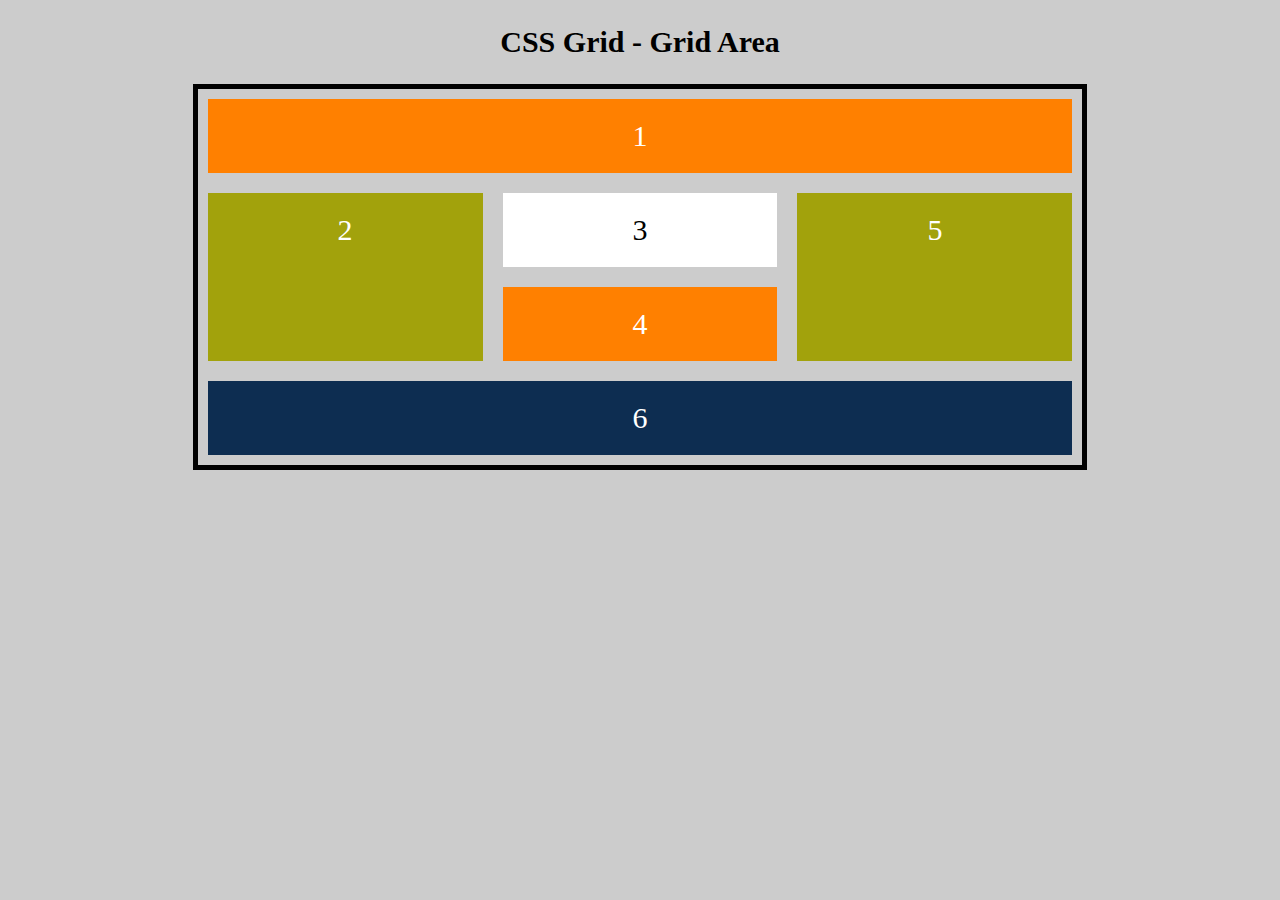
<file: Trabajos css/ProyectoCssGridFinal/index.html>
<!DOCTYPE html>
<html lang="es">
<head>
    <meta charset="UTF-8">
    <meta name="viewport" content="width=device-width, initial-scale=1.0">
    <title>Diseño Web con CSS Grid</title>
    <link rel="stylesheet" href="CSS/estilos.css">
</head>
<body>
    <h2>CSS Grid - Grid Area</h2>
    <div class="contenedor">
        <header>1</header>    
        <aside class="dos">2</aside>
        <article class="tres">3</article>
        <article class="cuatro">4</article>
        <aside class="cinco">5</aside>
        <footer>6</footer>
    </div>
   
</body>
</html>
</file>
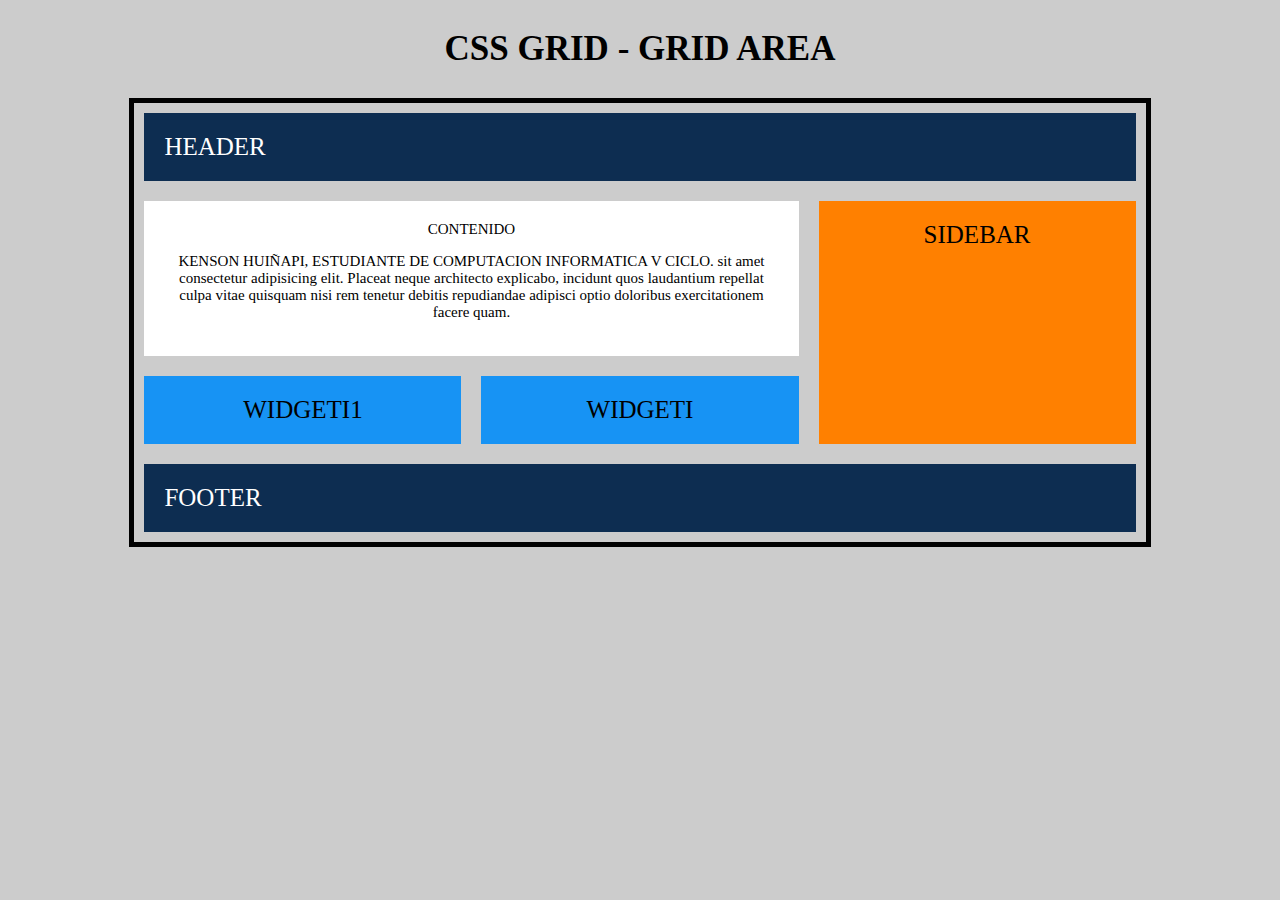
<file: Trabajos css/Tarea CSS Grid/index.html>
<!DOCTYPE html>
<html lang="es">
<head>
    <meta charset="UTF-8">
    <meta name="viewport" content="width=device-width, initial-scale=1.0">
    <title>CSS GRID - GRID AREA</title>
    <link rel="stylesheet" href="CSS/estilos.css">
</head>
<body>
    <h2> CSS GRID - GRID AREA</h2>
    <div class="contenedor"> 
        <header>HEADER</header>
        <aside class="CONTENIDO">CONTENIDO<p>KENSON HUIÑAPI, ESTUDIANTE DE COMPUTACION INFORMATICA V CICLO.
            sit amet consectetur adipisicing elit.
             Placeat neque architecto explicabo,
          incidunt quos laudantium repellat culpa vitae quisquam nisi rem tenetur debitis repudiandae adipisci optio doloribus exercitationem facere quam.</p>
        </aside>
        <article class="SIDEBAR">SIDEBAR</article>
        <article class="WIDGETI1">WIDGETI1</article>
        <aside class="WIDGETI">WIDGETI</aside>
        <footer>FOOTER</footer>

    </div>
    
</body>
</html>
</file>
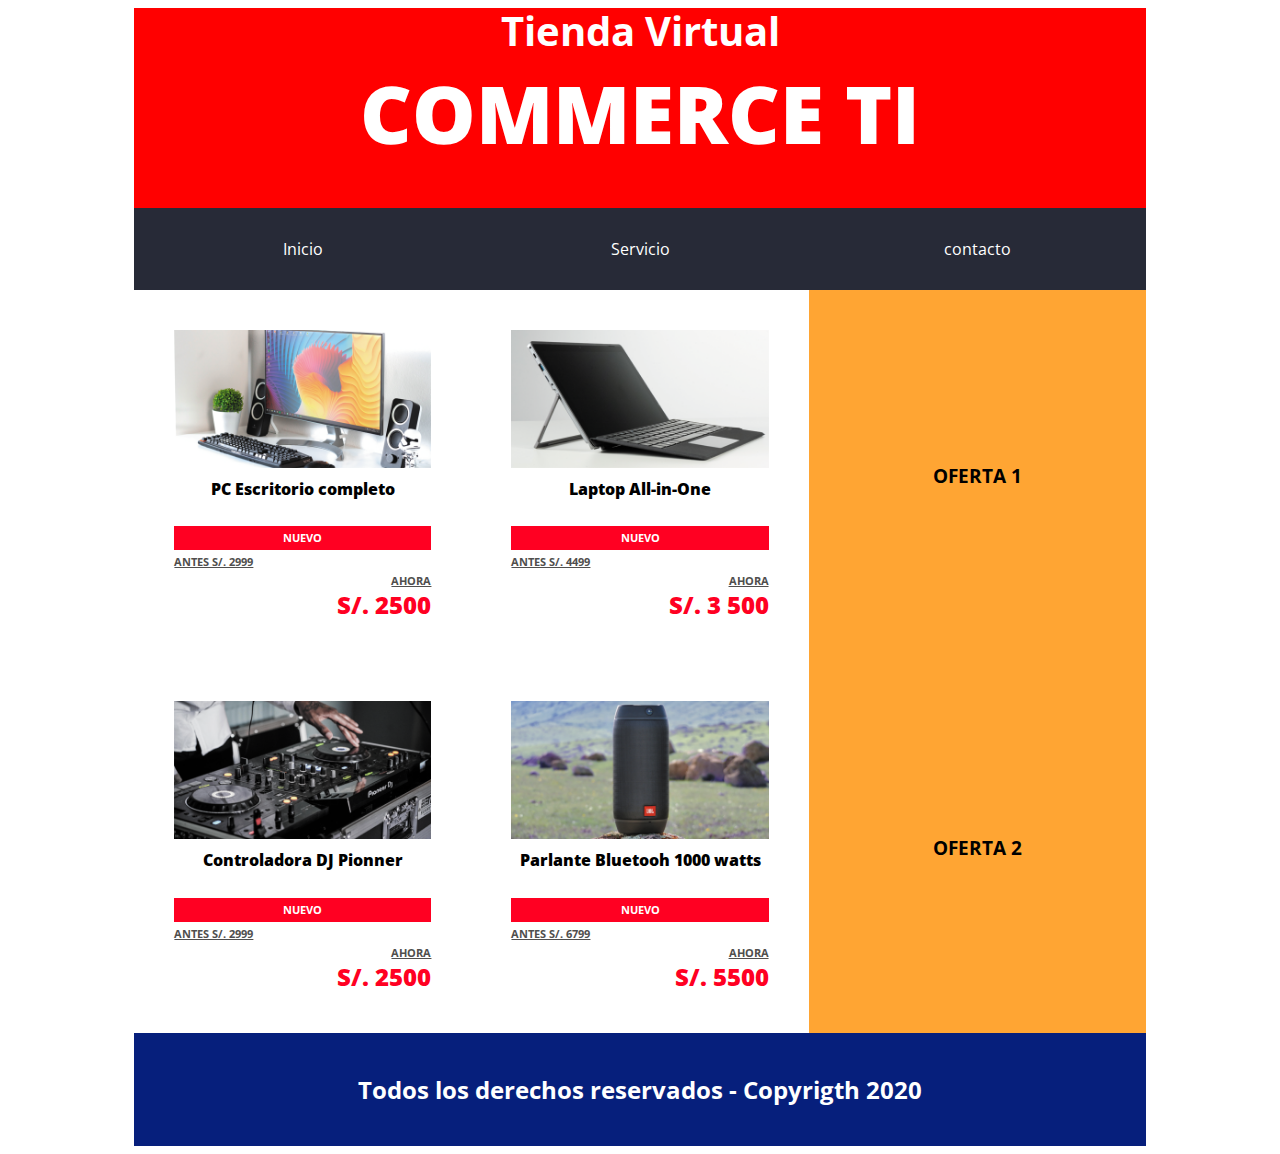
<file: Trabajos css/TiendaTI/index.html>
<!DOCTYPE html>
<html lang="es">
<head>
    <meta charset="UTF-8">
    <meta name="viewport" content="width=device-width, initial-scale=1.0">
    <title>Tienda Virtual COMMERCE TI</title>
    <link href="https://fonts.googleapis.com/css2?family=Open+Sans:ital,wght@0,300;0,400;0,600;0,700;0,800;1,300;1,400;1,600;1,700;1,800&display=swap" rel="stylesheet">
    <link rel="stylesheet" href="css/estilos.css">
</head>
<body>
    <div class="contenedor">
        <header>
            <h2>Tienda Virtual</h2>
            <h3>COMMERCE TI</h3>
        </header>
        <div class="Inicio">
            <a href="#">Inicio</a>
        </div>

        <div class="Servicio">
            <a href="#">Servicio</a>

        </div>

        <div class="Contacto">
            <a href="#">contacto</a>
        </div>
        <div class="prod-1">
            <img src="img/prod-1.png" alt="PC Escritorio Completo">
            <h5 class="Descripcion">PC Escritorio completo</h5>
            <h6 class="Nuevo">NUEVO</h6>
            <h6 class="Antes">ANTES S/. 2999</h6>
            <h6 class="Ahora">AHORA</h6>
            <h6 class="Precio"> S/. 2500</h6>
           </div>

           <div class="prod-2">
               <img src="img/prod-2.png" alt="Laptop All-in-One">
               <h5 class="Descripcion">Laptop All-in-One</h5>
               <h6 class="Nuevo">NUEVO</h6>
               <h6 class="Antes">ANTES S/. 4499</h6>
               <h6 class="Ahora">AHORA</h6>
               <h6 class="Precio"> S/. 3 500</h6>
           </div>
           <div class="prod-3">
               <img src="img/prod-3.png" alt="Controladora DJ Pionner">
               <h5 class="Descripcion">Controladora DJ Pionner</h5>
               <h6 class="Nuevo">NUEVO</h6>
               <h6 class="Antes">ANTES S/. 2999</h6>
               <h6 class="Ahora">AHORA</h6>
               <h6 class="Precio"> S/. 2500</h6>
           </div>
           <div class="prod-4"> 
               <img src="img/prod-4.png" alt="Parlante Bluetooh 1000 watts">
               <h5 class="Descripcion">Parlante Bluetooh 1000 watts</h5>
               <h6 class="Nuevo">NUEVO</h6>
               <h6 class="Antes">ANTES S/. 6799</h6>
               <h6 class="Ahora">AHORA</h6>
               <h6 class="Precio"> S/. 5500</h6>
           </div>
           <div class="oferta-1">
            <h3> OFERTA 1 </h3>
           </div>
           <div class="oferta-2">
               <h3> OFERTA 2</h3>
           </div>
           <footer>
               <h2>Todos los derechos reservados - Copyrigth 2020</h2>
           </footer>
           
      
    </div>
    
</body>
</html>
</file>
<file: Trabajos css/ProyectoCssGridFinal/CSS/estilos.css>
body{
    background: #cccccc;
    font-family: tahoma;
}

h2{
    font-size: 30px;
    text-align: center;
}

.contenedor{
    width: 70%;
    border: 5px solid #000000;
    margin: 0 auto;
    /*-SINTAXIS-*/
    display: grid;/*DEFINIR UN SISTEMA DE REJILLAS*/
    grid-template-columns: repeat(3,1fr);
    grid-template-rows: repeat(4,auto);
    grid-template-areas: "header header header"
                          "dos tres cinco"
                          "dos cuatro cinco"
                          "footer footer footer";
}


/*ELEMENTOS HIJOS*/
header{
    grid-area: header;
    font-size: 30px;
    text-align: center;
    padding: 20px;
    color:#fff;
    background: #ff8000;
    margin:10px;

}

.dos{
    grid-area: dos;
    font-size: 30px;
    text-align: center;
    padding: 20px;
    color:#fff;
    background: #A2A20C ;
    margin:10px;
}
.tres{
    grid-area: tres;
    font-size: 30px;
    text-align: center;
    padding: 20px;
    color:#000;
    background: #ffff;
    margin:10px;
}
.cuatro{
    grid-area: cuatro;
    font-size: 30px;
    text-align: center;
    padding: 20px;
    color:#fff;
    background: #ff8000;
    margin:10px;
}
.cinco{
    grid-area: cinco;
    font-size: 30px;
    text-align: center;
    padding: 20px;
    color:#fff;
    background:#A2A20C ;
    margin:10px;
}
footer{
    grid-area: footer;
    font-size: 30px;
    text-align: center;
    padding: 20px;
    color:#fff;
    background: #0D2D51;
    margin:10px;
}
</file>
<file: Trabajos css/Tarea CSS Grid/CSS/estilos.css>
body{
    background: #cccccc;
    font-family: tahoma;
}
h2{
    font-size: 35px;
    text-align: center;
}

.contenedor{
    width:80%;
    border:5px solid #000000;
    margin: 0 auto;
    display:grid;
    grid-template-columns: repeat(3,1fr);
    grid-template-rows: repeat(4,auto);
    grid-template-areas:"HEADER HEADER HEADER"
                        "CONTENIDO CONTENIDO SIDEBAR"
                        "WIDGETI1 WIDGETI SIDEBAR"
                        "FOOTER FOOTER FOOTER" ;
}

HEADER{
    grid-area:HEADER  ;
    font-size: 25px;
    padding: 20px;
    color:#fff;
    background:#0D2D51 ;
    margin: 10px;

}

.CONTENIDO{
    grid-area:CONTENIDO;
    font-size: 15px;
    text-align: center;
    padding: 20px;
    color:#000000;
    background:#fff ;
    margin: 10px;
}

.SIDEBAR{
    grid-area:SIDEBAR;
    font-size: 25px;
    text-align: center;
    padding: 20px;
    color: #000000;;
    background:#ff8000;
    margin: 10px;
}

.WIDGETI1{
    grid-area:WIDGETI1;
    font-size: 25px;
    text-align: center;
    padding: 20px;
    columns: #000000;;
    background:#1793F4 ;
    margin: 10px;
}

.WIDGETI {
    grid-area:WIDGETI ;
    font-size: 25px;
    text-align: center;
    padding: 20px;
    columns: #000000;;
    background:#1793F4 ;
    margin: 10px;
}

FOOTER{
    grid-area:FOOTER;
    font-size: 25px;
    padding: 20px;
    color:#fff;
    background:#0D2D51 ;
    margin: 10px;
}
</file>
<file: Trabajos css/TiendaTI/css/estilos.css>
body{
 font-family: 'Open Sans', sans-serif;
    
}
.contenedor{
    width: 80%;
    margin: 0 auto;
    display:grid;
    grid-template-columns: repeat(3,1fr);
    grid-template-rows: repeat(5,auto);
    grid-template-areas: "header header header"
                          "Inicio Servicio Contacto"
                          "producto-1 producto-2 oferta-1"
                          "producto-3 producto-4 oferta-2"
                          "footer footer footer";
}

header{
    grid-area: header;
    height:200px;
    background:red;
    color:#ffff;
    display:flex;
    flex-wrap: now-rap;
    flex-direction: column;
    align-items: center;
    justify-content: center;
}
header h2{
    font-size:40px;
    margin-bottom: 0;
}
header h3{
    font-size: 80px;
    margin-top: 0;
    font-weight: 800;
}

.Inicio{
    grid-area: Inicio;
    background: #272A37;
    padding: 30px;
}
.Servicio{
    grid-area:Servicio;
    background: #272A37;
    padding: 30px;
}
.Contacto{
    grid-area: Contacto;
    background: #272A37;
    padding: 30px;
}
.Inicio a, .Servicio a, .Contacto a{
    display:block;
    text-align: center;
    color:#ffff;
    text-decoration: none;

}
    
/*PRODUCTO 1*/
.prod-1{
    grid-area: producto-1;
    padding: 40px;

}
.prod-1 img{
    width:100%;
}
.prod-1 .Descripcion{
    font-size: 16px;
    font-weight:800 ;
    text-align:center ;
    margin-top:5px ;
    margin-bottom:10 px;
}
.prod-1 .Nuevo{
    background: #ff0022;
    color:#fff;
   
    margin:0;
    padding:5px 10px;
   text-align: center;
}
.prod-1 .Antes{
    color:#504F4E ;
    margin:5px 0;
    text-decoration: underline;
    
}
.prod-1 .Ahora{
    color:#504F4E ;
    margin:0;
    text-decoration: underline;
    text-align: right;
}
.prod-1 .Precio{
    color:#ff0022;
    text-align: right;
    font-size: 24px;
    font-weight: 800;
    margin: 0;
}
/*PRODUCTO 2*/
.prod-2{
    grid-area: producto-2;
    padding: 40px;

}
.prod-2 img{
    width:100%;
}
.prod-2 .Descripcion{
    font-size: 16px;
    font-weight:800 ;
    text-align:center ;
    margin-top:5px ;
    margin-bottom:10 px;
}
.prod-2 .Nuevo{
    background: #ff0022;
    color:#fff;
   
    margin:0;
    padding:5px 10px;
   text-align: center;
}
.prod-2 .Antes{
    color:#504F4E ;
    margin:5px 0;
    text-decoration: underline;
    
}
.prod-2 .Ahora{
    color:#504F4E ;
    margin:0;
    text-decoration: underline;
    text-align: right;
}
.prod-2 .Precio{
    color:#ff0022;
    text-align: right;
    font-size: 24px;
    font-weight: 800;
    margin: 0;
}
.prod-2{
    grid-area: producto-2;

}
/*PRODUCTO 3*/
.prod-3{
    grid-area: producto-3;
    padding: 40px;

}
.prod-3 img{
    width:100%;
}
.prod-3 .Descripcion{
    font-size: 16px;
    font-weight:800 ;
    text-align:center ;
    margin-top:5px ;
    margin-bottom:10 px;
}
.prod-3 .Nuevo{
    background: #ff0022;
    color:#fff;
   
    margin:0;
    padding:5px 10px;
   text-align: center;
}
.prod-3 .Antes{
    color:#504F4E ;
    margin:5px 0;
    text-decoration: underline;
    
}
.prod-3 .Ahora{
    color:#504F4E ;
    margin:0;
    text-decoration: underline;
    text-align: right;
}
.prod-3 .Precio{
    color:#ff0022;
    text-align: right;
    font-size: 24px;
    font-weight: 800;
    margin: 0;
}
/*PRODUCTO 4*/

.prod-4{
    grid-area: producto-4;
    padding: 40px;

}
.prod-4 img{
    width:100%;
}
.prod-4 .Descripcion{
    font-size: 16px;
    font-weight:800 ;
    text-align:center ;
    margin-top:5px ;
    margin-bottom:10 px;
}
.prod-4 .Nuevo{
    background: #ff0022;
    color:#fff;
   
    margin:0;
    padding:5px 10px;
   text-align: center;
}
.prod-4 .Antes{
    color:#504F4E ;
    margin:5px 0;
    text-decoration: underline;
    
}
.prod-4 .Ahora{
    color:#504F4E ;
    margin:0;
    text-decoration: underline;
    text-align: right;
}
.prod-4 .Precio{
    color:#ff0022;
    text-align: right;
    font-size: 24px;
    font-weight: 800;
    margin: 0;
}


/*OFERTAS*/
.oferta-1{
    grid-area: oferta-1;
    background: #ffa533;
    display:flex;
    flex-wrap: nowrap;
    flex-direction: column;
    align-items: center;
    justify-content: center;
    font-weight: 600;
}
.oferta-2{
    grid-area: oferta-2;
    background: #ffa533;
    display:flex;
    flex-wrap: nowrap;
    flex-direction: column;
    align-items: center;
    justify-content: center;
    font-weight: 600;
}
footer{
    grid-area: footer;
    background:  #061F7C ;
    padding:20px;
    color:#fff;
    text-align: center;
}
</file>
